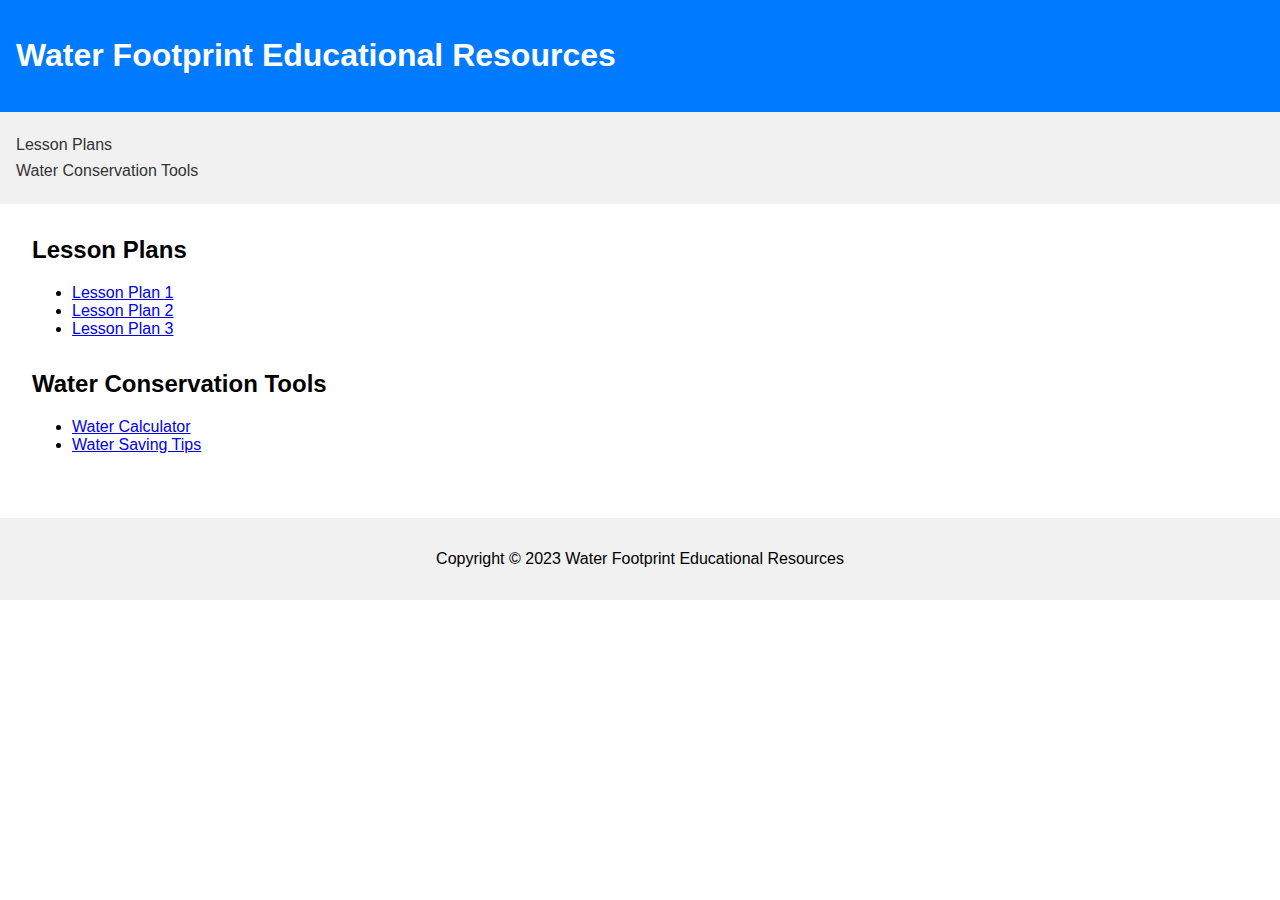
<file: er.html>
<!DOCTYPE html>
<html>
<head>
	<title>Water Footprint Educational Resources</title>
	<link rel="stylesheet" type="text/css" href="styles/er.css">
</head>
<body>
	<header>
		<h1>Water Footprint Educational Resources</h1>
	</header>
	<nav>
		<ul>
			<li><a href="#lesson-plans">Lesson Plans</a></li>
			<!--<li><a href="#research-reports">Research Reports</a></li>-->
			<li><a href="#water-conservation-tools">Water Conservation Tools</a></li>
		</ul>
	</nav>
	<main>
		<section id="lesson-plans">
			<h2>Lesson Plans</h2>
			<ul>
				<li><a href="PDF/Lesson Plan 1.pdf">Lesson Plan 1</a></li>
				<li><a href="PDF/Lesson Plan 2.pdf">Lesson Plan 2</a></li>
				<li><a href="PDF/Lesson Plan 3.pdf">Lesson Plan 3</a></li>
			</ul>
		</section>
		<!--<section id="research-reports">
			<h2>Research Reports</h2>
			<ul>
				<li><a href="research-report-1.pdf">Research Report 1</a></li>
				<li><a href="research-report-2.pdf">Research Report 2</a></li>
				<li><a href="research-report-3.pdf">Research Report 3</a></li>
			</ul>
		</section>-->
		<section id="water-conservation-tools">
			<h2>Water Conservation Tools</h2>
			<ul>
				<li><a href="p.html">Water Calculator</a></li>
				<li><a href="PDF/water-saving-tips.pdf">Water Saving Tips</a></li>
			</ul>
		</section>
	</main>
	<footer>
		<p>Copyright © 2023 Water Footprint Educational Resources</p>
	</footer>
	<script src="scripts/er.js"></script>
</body>
</html>
</file>
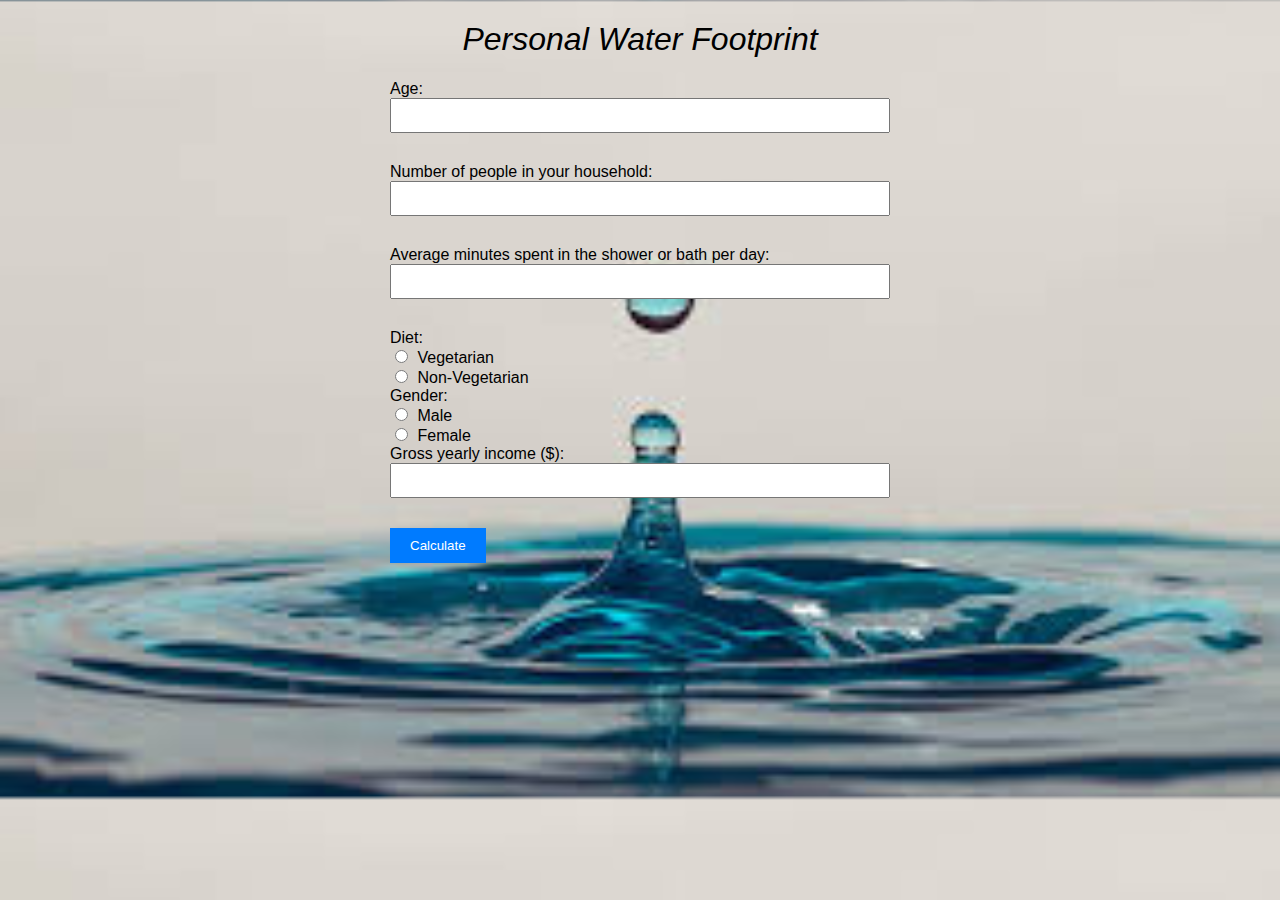
<file: p.html>
<!DOCTYPE html>
<html lang="en">
<head>
<meta charset="UTF-8">
<meta name="viewport" content="width=device-width, initial-scale=1.0">
<title>Water Footprint Calculator</title>
<style>
    body {
        font-family: Arial, sans-serif;
        background-color: #011f5a;
        background-image: url('Images/save water.jpg');
        background-size: cover;
    }
    h1{
        color: black;
        font-weight: 100;
        font-style: italic;
    }
    form {
        max-width: 500px;
        margin: 0 auto;
        color: black;
    }
    input[type="number"] {
        width: 100%;
        padding: 8px;
        margin-bottom: 30px;
        box-sizing: border-box;
    }
    input[type="radio"] {
        margin-right: 5px;
    }
    button {
        padding: 10px 20px;
        background-color: #007bff;
        color: #fff;
        border: none;
        cursor: pointer;
    }
    button:hover {
        background-color: #0056b3;
    }
    #result {
        margin-top: 20px;
    }
</style>
</head>
<body>
    <center><h1>Personal Water Footprint</h1></center>
<form id="waterForm">
    <label for="age">Age:</label>
    <input type="number" id="age" name="age" required><br>

    <label for="people">Number of people in your household:</label>
    <input type="number" id="people" name="people" required><br>

    <label for="bathTime">Average minutes spent in the shower or bath per day:</label>
    <input type="number" id="bathTime" name="bathTime" required><br>

    <label for="diet">Diet:</label><br>
    <input type="radio" id="vegetarian" name="diet" value="vegetarian" required>
    <label for="vegetarian">Vegetarian</label><br>
    <input type="radio" id="nonvegetarian" name="diet" value="nonvegetarian">
    <label for="nonvegetarian">Non-Vegetarian</label><br>

    <label for="gender">Gender:</label><br>
    <input type="radio" id="male" name="gender" value="male" required>
    <label for="male">Male</label><br>
    <input type="radio" id="female" name="gender" value="female">
    <label for="female">Female</label><br>

    <label for="income">Gross yearly income ($):</label>
    <input type="number" id="income" name="income" required><br>

    <button type="button" onclick="calculateWaterFootprint()">Calculate</button>
</form>

<div id="result"></div>

<script>
    function calculateWaterFootprint() {
        var age = parseInt(document.getElementById('age').value);
        var people = parseInt(document.getElementById('people').value);
        var bathTime = parseInt(document.getElementById('bathTime').value);
        var diet = document.querySelector('input[name="diet"]:checked').value;
        var gender = document.querySelector('input[name="gender"]:checked').value;
        var income = parseInt(document.getElementById('income').value);

        // Calculate water footprint based on inputs
        // Sample calculation (for demonstration purposes only)
        // This is not an accurate representation of water footprint calculation
        var waterFootprint = 0;

        // Adjust based on age
        if (age <= 18) {
            waterFootprint += 10; // Liters per day
        } else if (age <= 40) {
            waterFootprint += 15;
        } else {
            waterFootprint += 20;
        }

        // Adjust based on number of people
        waterFootprint *= people;

        // Adjust based on bath time
        waterFootprint += (bathTime * 2); // Assume 2 liters per minute

        // Adjust based on diet
        if (diet === 'vegetarian') {
            waterFootprint -= 5; // Assume vegetarians consume less water
        } else {
            waterFootprint += 5; // Assume non-vegetarians consume more water
        }

        // Adjust based on gender
        if (gender === 'male') {
            waterFootprint += 5; // Assume males consume more water
        } else {
            waterFootprint -= 5; // Assume females consume less water
        }

        // Adjust based on income (assuming higher income leads to higher consumption)
        waterFootprint += (income / 1000); // Add 1 liter per $1000 of income

        var result = "Your estimated water footprint is approximately " + waterFootprint.toFixed(2) + " liters per day.";

        document.getElementById('result').innerHTML = result;
    }
</script>

</body>
</html>
</file>
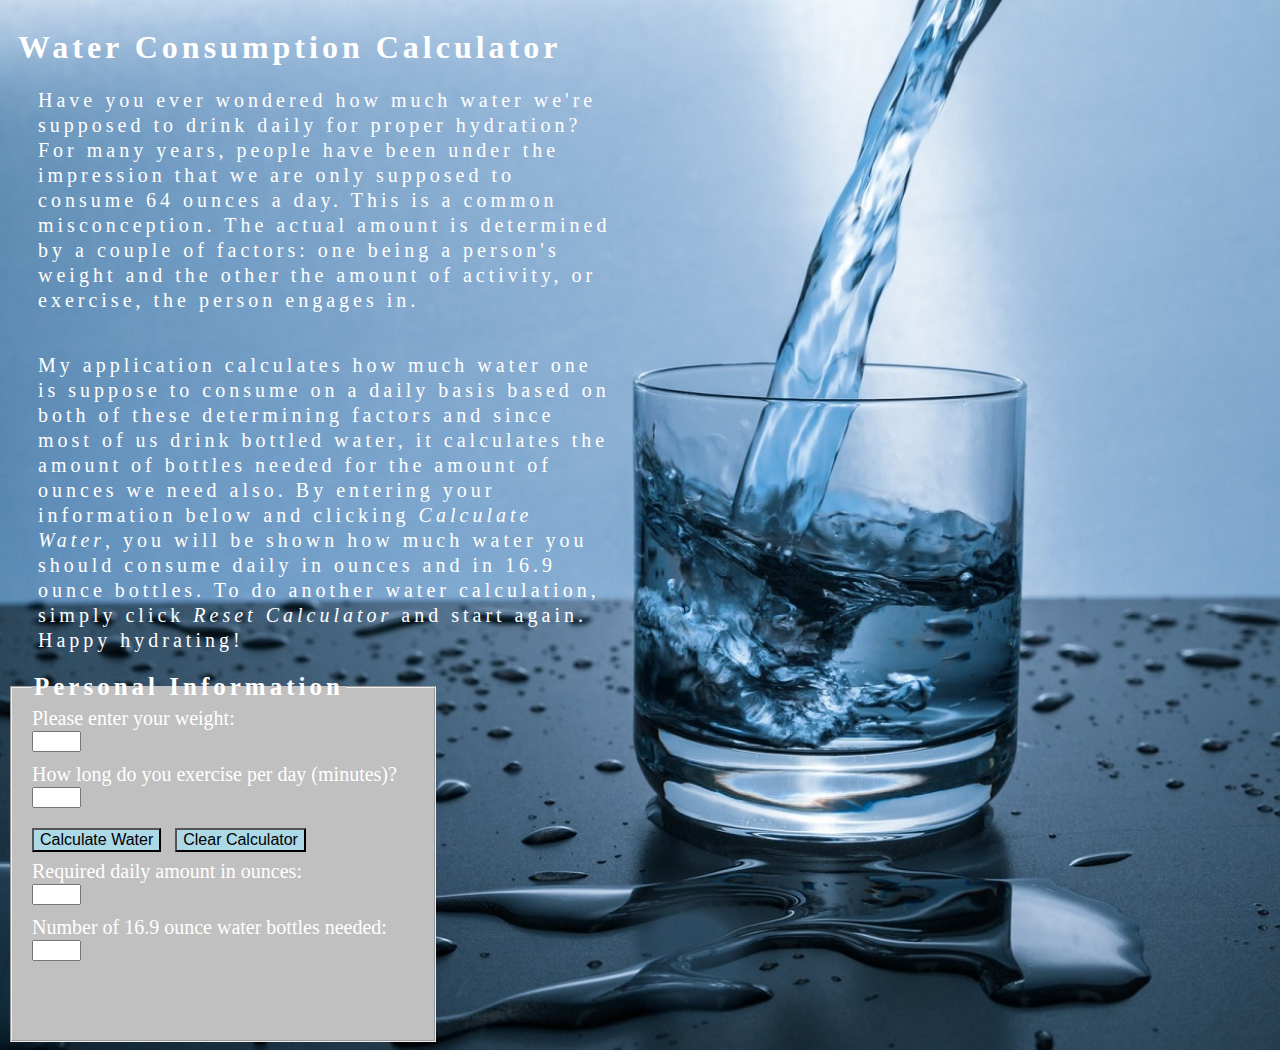
<file: Water_Consumption_ Calculator.html>
<!DOCTYPE html>
<html lang="en">
<head>
  <meta name="description" content="Daily Water Calculator">
  <meta name="keywords" content="Water Calculator, Water Consumption, Proper Hydration">
  <meta charset="utf-8">
	<title>Water Consumption Calculator</title>
		<style>
@media(min-width: 768px) {	
  .container-1 {
    display: flex; 
    flex-direction: column;
}
  .container-2 {
    display: flex; 
    flex-direction: row;
  }
}
body {
  background-image: url("Images/clean-clear-cold-1430.jpg");
  background-repeat: no-repeat;
  background-size: cover;
  color: white;
}
.box-1 {
  flex: 2; 
}
.box-2 {
  flex: 2; 
}
.box-3 {
  flex: 1;
}
h1, legend {
  margin-left: 10px;
  letter-spacing: 4px;
  font-weight: 600;
}
p#first, p#second {
  max-width: 575px;
  letter-spacing: 4px;
  margin-left: 30px;
}
p, label {
  font-size: 20px;
  line-height: 25px
}
legend {
  font-size: 25px;
  margin-left: 0;
  letter-spacing: 4px;
  font-weight: 600;
}	
button#calculate, button#clear {
  background-color: lightblue;
  font-size: 16px;
}
button#calculate {
  margin: 10px 0 7px 0;
}
button#clear {
  margin-left: 10px;
}
fieldset {
  max-width: 390px;
  height: 350px;
  left-margin: 50px;
  top-margin: 0px;
  padding-left: 20px;
  background-color: silver;
}
label, input {
  margin-bottom: 10px
}
.emphasis {
  font-style: italic;				
}
</style>
</head>
<body>
	<div class="container-1">
	<div class="box-1">
  	<h1>Water Consumption Calculator</h1>
    <p id="first">Have you ever wondered how much water we're supposed to drink daily for proper hydration? For many years, people have been under the impression that we are only supposed to consume 64 ounces a day. This is a common misconception. The actual amount is determined by a couple of factors: one being a person's weight and the other the amount of activity, or exercise, the person engages in.</p></div>
	<div class="box-2">
    <p id="second">My application calculates how much water one is suppose to consume on a daily basis based on both of these determining factors and since most of us drink bottled water, it calculates the amount of bottles needed for the amount of ounces we need also. By entering your information below and clicking <span class="emphasis">Calculate Water</span>, you will be shown how much water you should consume daily in ounces and in 16.9 ounce bottles. To do another water calculation, simply click <span class="emphasis">Reset Calculator</span> and start again. Happy hydrating!</p></div>
	</div>
	<div class="container 2">
	  <div class="box-3">
    <form id="personal_info" onsubmit="return false">
    <fieldset>
    <legend>Personal Information</legend>
    <label for="weight">Please enter your weight:</label><br>
    <input type="text" id="weight" size="3" maxlength="5"><br>
    <label for="exercise">How long do you exercise per day (minutes)?</label><br>
    <input type="text" id="exercise" size="3" maxlength="5"><br>
    <button id="calculate" onClick="calculateWater();">Calculate Water</button>
    <button id="clear" onclick="resetForm();">Clear Calculator</button><br>
    <label for="required_water">Required daily amount in ounces:</label><br>
    <input type="text" id="required_water" size="3" maxlength="5"><br>
    <label for="water_bottles">Number of 16.9 ounce water bottles needed:</label><br>
    <input type="text" id="water_bottles" size="3" maxlength="5">
    </fieldset>
    </form>
	</div>
    </div>
    <script type="text/javascript" src="scripts/Water_Consumption_Calculator.js"></script>
</body>
</html>
</file>
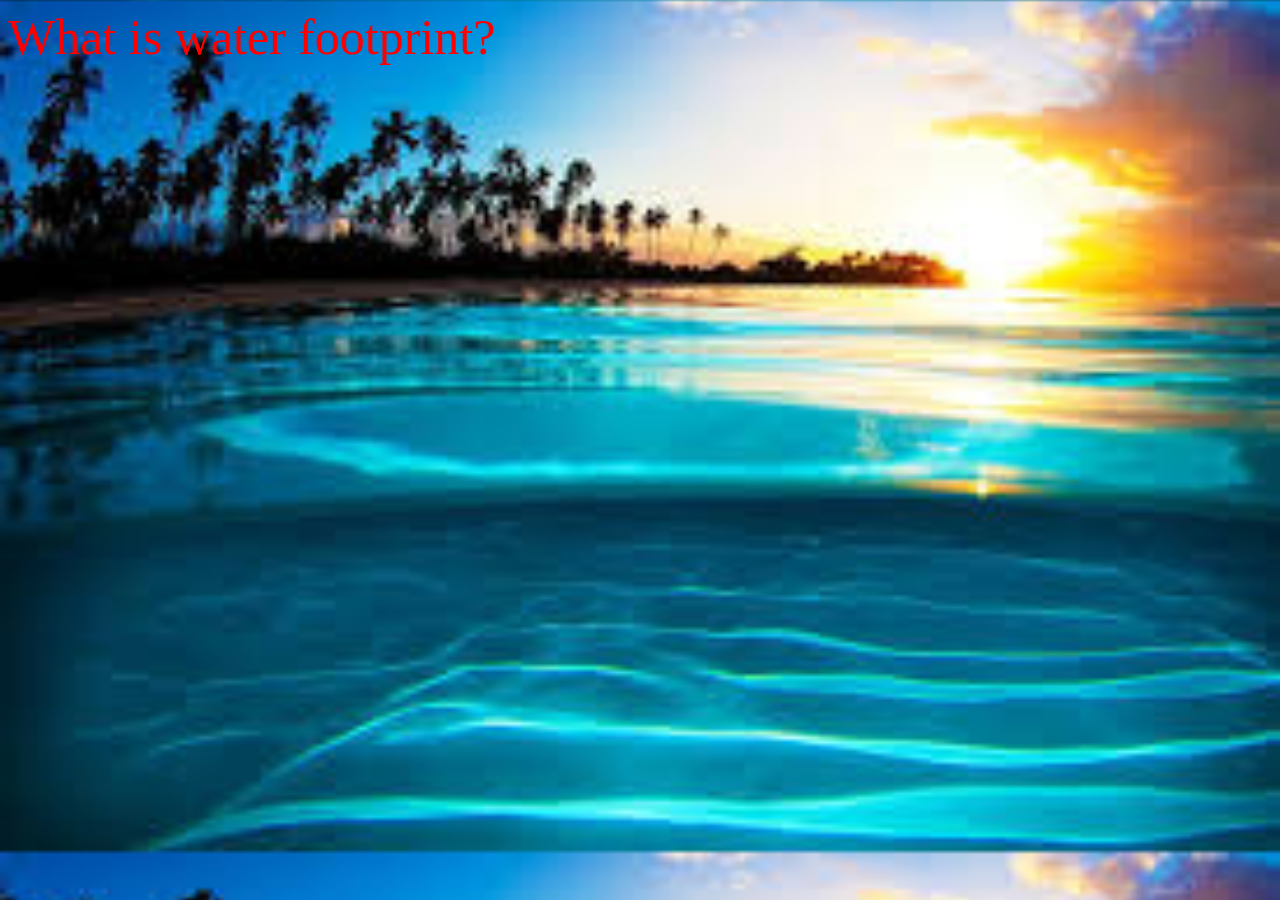
<file: wr.html>
<!DOCTYPE html>
<html lang="en">
<head>
    <meta charset="UTF-8">
    <meta http-equiv="X-UA-Compatible" content="IE=edge">
    <meta name="viewport" content="width=device-width, initial-scale=1.0">
    <title>Document</title>
    <link rel="stylesheet" href="styles/wr.css">
</head>
<body>
    <div class="header">
        What is water footprint?
    </div>
</body>
</html>
</file>
<file: styles/er.css>
* {
	box-sizing: border-box;
}

body {
	font-family: Arial, sans-serif;
	margin: 0;
	padding: 0;
}

header {
	background-color: #007BFF;
	color: white;
	padding: 1rem;
}

nav {
	background-color: #f1f1f1;
	padding: 1rem;
}

nav ul {
	list-style-type: none;
	margin: 0;
	padding: 0;
}

nav ul li {
	margin: 0.5rem 0;
}

nav ul li a {
	color: #333;
	text-decoration: none;
}

main {
	padding: 2rem;
}

main section {
	margin-bottom: 2rem;
}

main h2 {
	margin-top: 0;
}

footer {
	background-color: #f1f1f1;
	padding: 1rem;
	text-align: center;
}

@media (max-width: 768px) {
	nav {
		position: relative;
	}

	nav ul {
		display: none;
		position: absolute;
		top: 100%;
		left: 0;
	width: 100%;
		background-color: #f1f1f1;
		flex-direction: column;
	}

	nav ul li {
		text-align: center;
	}

	nav ul.show {
		display: flex;
	}
}
</file>
<file: styles/wr.css>
body{
  background-image: url('/Images/download-bg.jpg');
  background-size: cover;
}
.header{
  font-weight: 100;
  color: red;
  font-size: 50px;
  
}
</file>
